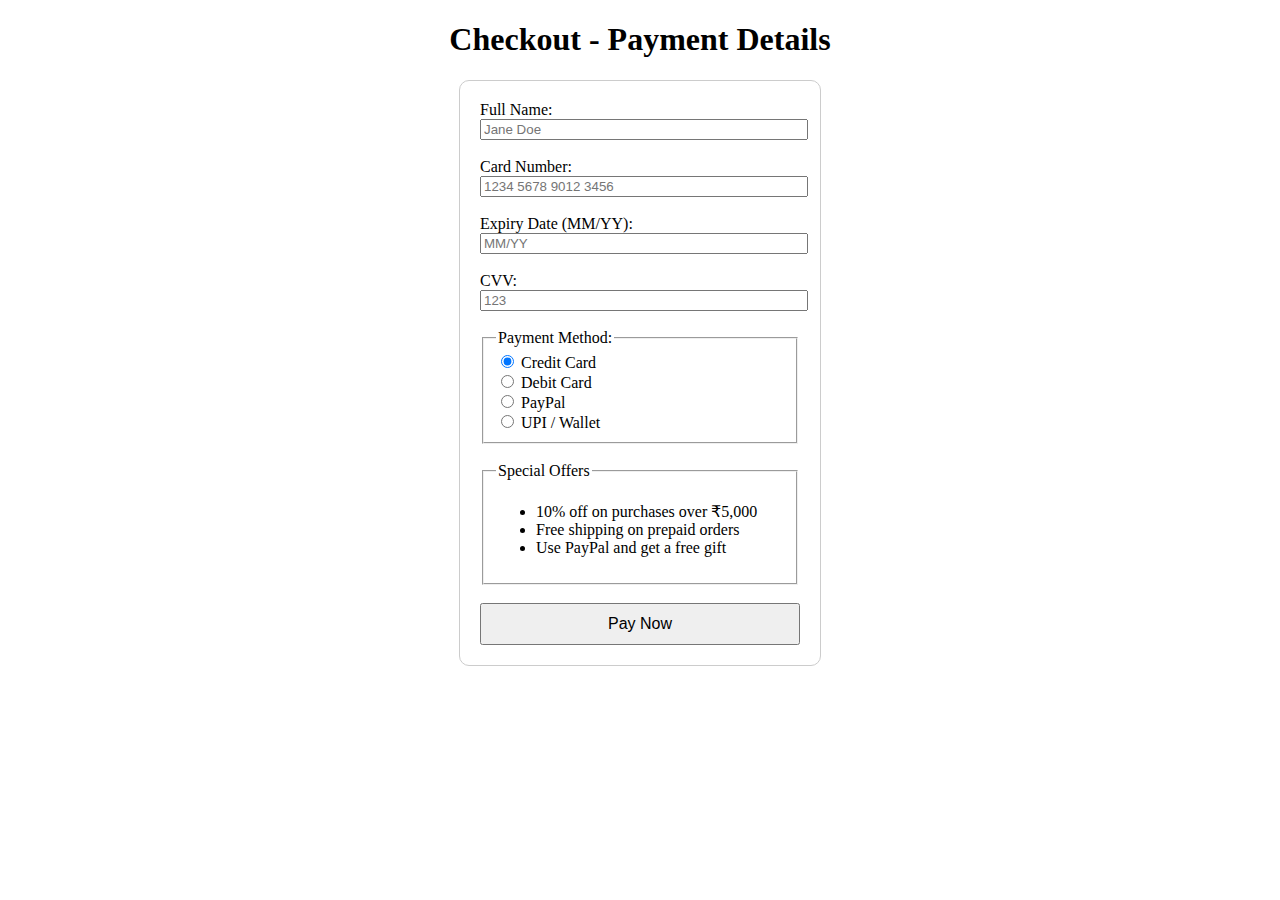
<file: cart.html>
<!DOCTYPE html>
<html>
<head>
  <meta charset="UTF-8">
  <title>Elegant Botteque - Payment</title>
</head>
<body>

  <h1 align="center">Checkout - Payment Details</h1>

  <form action="cart.html" method="post" style="margin: auto; width: 320px; padding: 20px; border: 1px solid #ccc; border-radius: 10px;">
    <label for="fullname">Full Name:</label><br />
    <input type="text" id="fullname" name="fullname" required placeholder="Jane Doe" style="width: 100%;"><br /><br />

    <label for="cardnumber">Card Number:</label><br />
    <input type="text" id="cardnumber" name="cardnumber" required placeholder="1234 5678 9012 3456" maxlength="19" pattern="[0-9\s]{13,19}" style="width: 100%;"><br /><br />

    <label for="expiry">Expiry Date (MM/YY):</label><br />
    <input type="text" id="expiry" name="expiry" required placeholder="MM/YY" pattern="(0[1-9]|1[0-2])\/\d{2}" style="width: 100%;"><br /><br />

    <label for="cvv">CVV:</label><br />
    <input type="password" id="cvv" name="cvv" required placeholder="123" maxlength="4" pattern="\d{3,4}" style="width: 100%;"><br /><br />

    <fieldset>
      <legend>Payment Method:</legend>
      <input type="radio" id="credit" name="payment_method" value="credit" checked />
      <label for="credit">Credit Card</label><br />
      <input type="radio" id="debit" name="payment_method" value="debit" />
      <label for="debit">Debit Card</label><br />
      <input type="radio" id="paypal" name="payment_method" value="paypal" />
      <label for="paypal">PayPal</label><br />
      <input type="radio" id="upi" name="payment_method" value="upi" />
      <label for="upi">UPI / Wallet</label><br />
    </fieldset>

    <br />

    <fieldset>
      <legend>Special Offers</legend>
      <ul>
        <li>10% off on purchases over ₹5,000</li>
        <li>Free shipping on prepaid orders</li>
        <li>Use PayPal and get a free gift</li>
      </ul>
    </fieldset>

    <br />
    <button type="submit" style="width: 100%; padding: 10px; font-size: 16px;">Pay Now</button>
  </form>

</body>
</html>
</file>
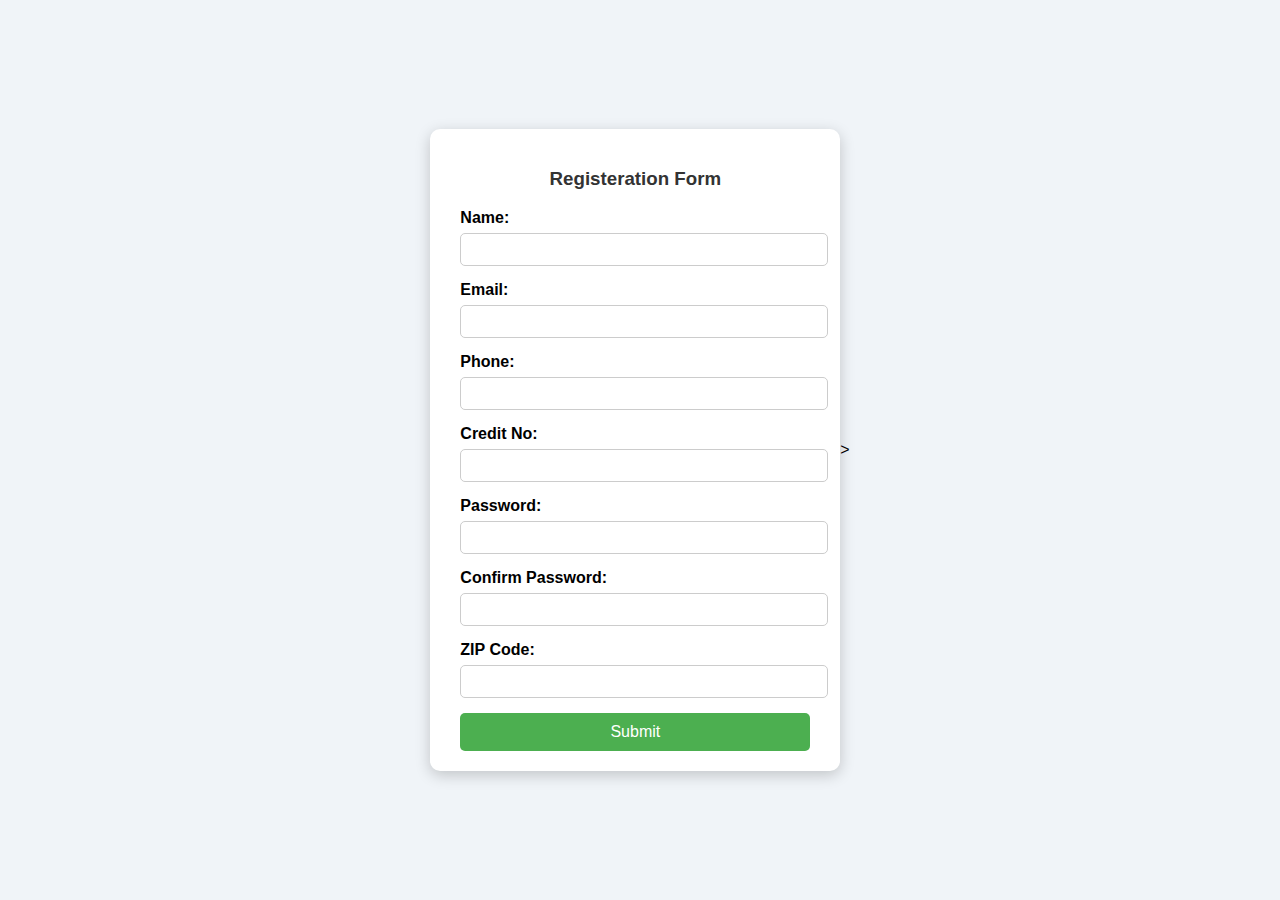
<file: ex4.html>
<!DOCTYPE html>
<html>
<head>
    <meta charset="UTF-8">
    <title> Registeration Form</title>
    <style>
        body {
            font-family: Arial, sans-serif;
            background-color: #f0f4f8;
            display: flex;
            justify-content: center;
            align-items: center;
            height: 100vh;
            margin: 0;
        }
        .form-container {
            background-color: white;
            padding: 20px 30px;
            border-radius: 10px;
            box-shadow: 0 4px 15px rgba(0,0,0,0.2);
            width: 350px;
        }
        h3 {
            text-align: center;
            color: #333;
        }
        label {
            font-weight: bold;
        }
        input[type="text"], 
        input[type="tel"], 
        input[type="password"] {
            width: 100%;
            padding: 8px;
            margin: 6px 0 15px 0;
            border: 1px solid #ccc;
            border-radius: 5px;
        }
        input[type="submit"] {
            background-color: #4CAF50;
            color: white;
            padding: 10px;
            border: none;
            width: 100%;
            border-radius: 5px;
            font-size: 16px;
            cursor: pointer;
        }
        input[type="submit"]:hover {
            background-color: #45a049;
        }
    </style>
</head>
<body>
    <div class="form-container">
        <h3>Registeration Form </h3>
        <form onsubmit="return validateForm()">
            <label for="name">Name:</label>
            <input type="text" id="name"><br>

            <label for="email">Email:</label>
            <input type="text" id="email"><br>

            <label for="phone">Phone:</label>
            <input type="tel" id="phone"><br>

            <label for="creditno">Credit No:</label>
            <input type="text" id="creditno"><br>

            <label for="password">Password:</label>
            <input type="password" id="password"><br>

            <label for="confirmpassword">Confirm Password:</label>
            <input type="password" id="confirmpassword"><br>

            <label for="zip">ZIP Code:</label>
            <input type="text" id="zip"><br>

            <input type="submit" value="Submit">
        </form>
    </div>

    <script>
        function validateForm(){
            // Name: First letter uppercase
            let namePattern = /^[A-Z][a-zA-Z\s]*$/;
            let emailPattern = /^[\w.-]+@[A-Za-z]+\.[A-Za-z]{2,}$/;
            let phonePattern = /^\d{10}$/;
            let creditnoPattern = /^\d{4}[-\s]?\d{4}[-\s]?\d{4}[-\s]?\d{4}$/;
            // Password: at least 8 characters
            let passwordPattern = /^.{8,}$/;
            let zipPattern = /^\d{6}$/;

            let name = document.getElementById("name").value.trim();
            let email = document.getElementById("email").value.trim();
            let phone = document.getElementById("phone").value.trim();
            let creditno = document.getElementById("creditno").value.trim();
            let password = document.getElementById("password").value;
            let confirmPassword = document.getElementById("confirmpassword").value;
            let zip = document.getElementById("zip").value.trim();
           
            if(!namePattern.test(name)){ 
                alert("Invalid name: first letter must be uppercase, only letters and spaces allowed"); 
                return false; 
            }
            if(!emailPattern.test(email)){ 
                alert("Invalid email"); 
                return false; 
            }
            if(!phonePattern.test(phone)){ 
                alert("Invalid phone number (must be 10 digits)"); 
                return false; 
            }
            if(!creditnoPattern.test(creditno)){ 
                alert("Invalid credit card number"); 
                return false; 
            }
            if(!passwordPattern.test(password)){ 
                alert("Invalid password: must contain at least 8 characters"); 
                return false; 
            }
            if(password !== confirmPassword){ 
                alert("Passwords do not match"); 
                return false; 
            }
            if(!zipPattern.test(zip)){ 
                alert("Invalid ZIP code (must be 6 digits)"); 
                return false; 
            }

            let now = new Date();
            let dateTime = now.toLocaleString();
            alert("Form submitted successfully!\nDate & Time: " + dateTime);
            return true;
        }
    </script>
</body>
</html>
>
</file>
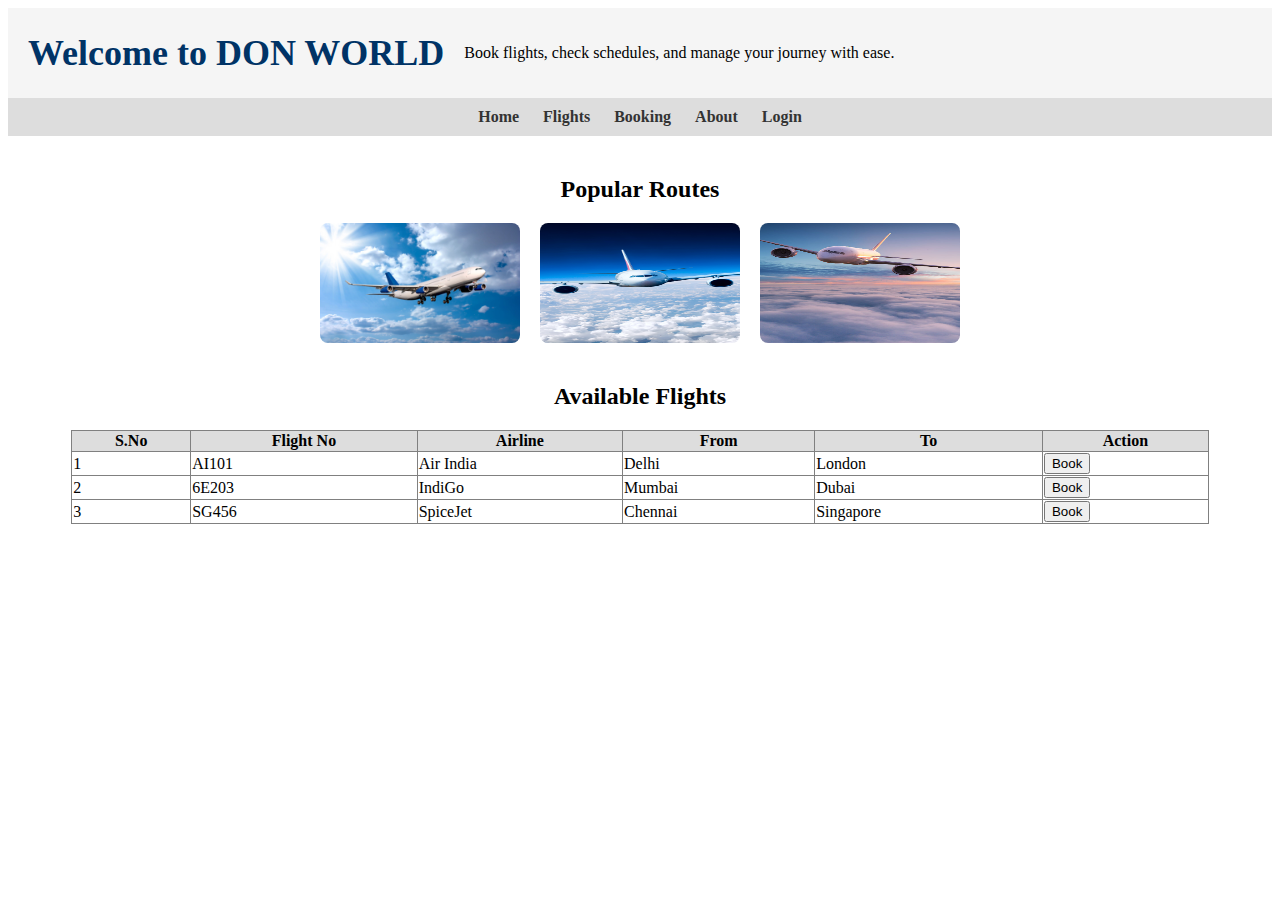
<file: fl.html>
<html>
<head>
    <title>DON WORLD - A Flight Ticket Reservation</title>
    <style>
        header {
            display: flex;
            align-items: center;
            gap: 20px;
            background-color: #f0f0f0;
            padding: 10px;
        }

        header img {
            width: 80px;
            height: auto;
        }

        header h1 {
            margin: 0;
        }

        nav ul {
            list-style-type: none;
            padding: 0;
            display: flex;
            gap: 15px;
            background-color: #ddd;
            padding: 10px;
        }

        nav a {
            text-decoration: none;
            color: #333;
            font-weight: bold;
        }
    </style>
</head>
<body>


<!-- Welcome Header -->
<header style="text-align:center; padding: 20px; background-color: #f5f5f5;">
    <h1 style="font-size: 36px; color: #003366;">Welcome to DON WORLD</h1>
    <p style="font-size: 16px;">Book flights, check schedules, and manage your journey with ease.</p>
</header>

<!-- Navigation Bar -->
<nav style="background-color: #ddd; padding: 10px; text-align:center;">
    <a href="#" style="margin: 0 10px; font-weight:bold;">Home</a>
    <a href="#" style="margin: 0 10px; font-weight:bold;">Flights</a>
    <a href="#" style="margin: 0 10px; font-weight:bold;">Booking</a>
    <a href="#" style="margin: 0 10px; font-weight:bold;">About</a>
    <a href="#" style="margin: 0 10px; font-weight:bold;">Login</a>
</nav>

<!-- Flight Images -->
<section style="text-align:center; margin-top: 40px;">
    <h2>Popular Routes</h2>
    <div style="display: flex; justify-content: center; gap: 20px; flex-wrap: wrap; margin-top: 20px;">
        <img src="i1.jpg" alt="Flight 1" style="width:200px; height:120px; border-radius:8px;">
        <img src="i2.jpg" alt="Flight 2" style="width:200px; height:120px; border-radius:8px;">
        <img src="i3.jpg" alt="Flight 3" style="width:200px; height:120px; border-radius:8px;">
    </div>
</section>

<!-- Booking Table -->
<section style="margin: 40px auto; width: 90%; text-align: center;">
    <h2>Available Flights</h2>
    <table border="1" style="width: 100%; border-collapse: collapse; margin-top: 20px;">
        <tr style="background-color: #ddd;">
            <th>S.No</th>
            <th>Flight No</th>
            <th>Airline</th>
            <th>From</th>
            <th>To</th>
            <th>Action</th>
        </tr>
        <tr>
            <td>1</td>
            <td>AI101</td>
            <td>Air India</td>
            <td>Delhi</td>
            <td>London</td>
            <td><button>Book</button></td>
        </tr>
        <tr>
            <td>2</td>
            <td>6E203</td>
            <td>IndiGo</td>
            <td>Mumbai</td>
            <td>Dubai</td>
            <td><button>Book</button></td>
        </tr>
        <tr>
            <td>3</td>
            <td>SG456</td>
            <td>SpiceJet</td>
            <td>Chennai</td>
            <td>Singapore</td>
            <td><button>Book</button></td>
        </tr>
    </table>
</section>
</body>

</html>
</file>
